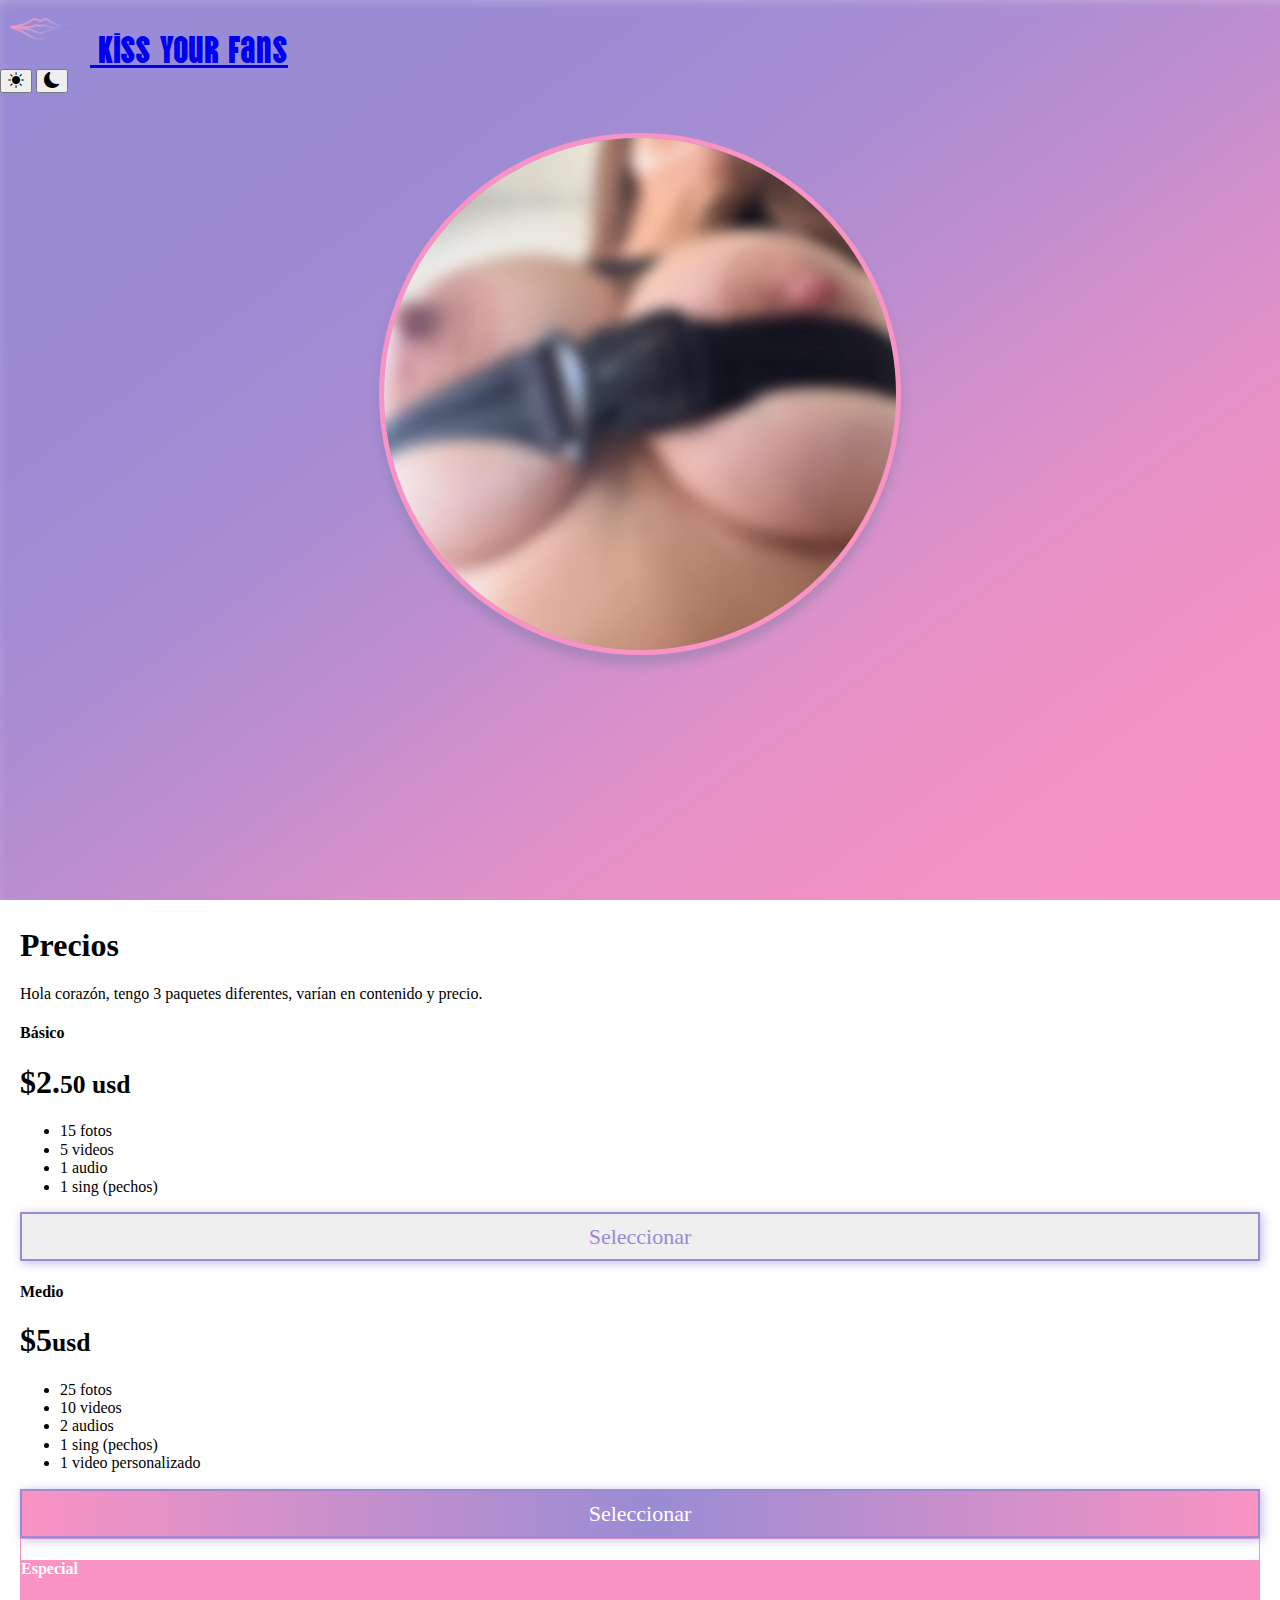
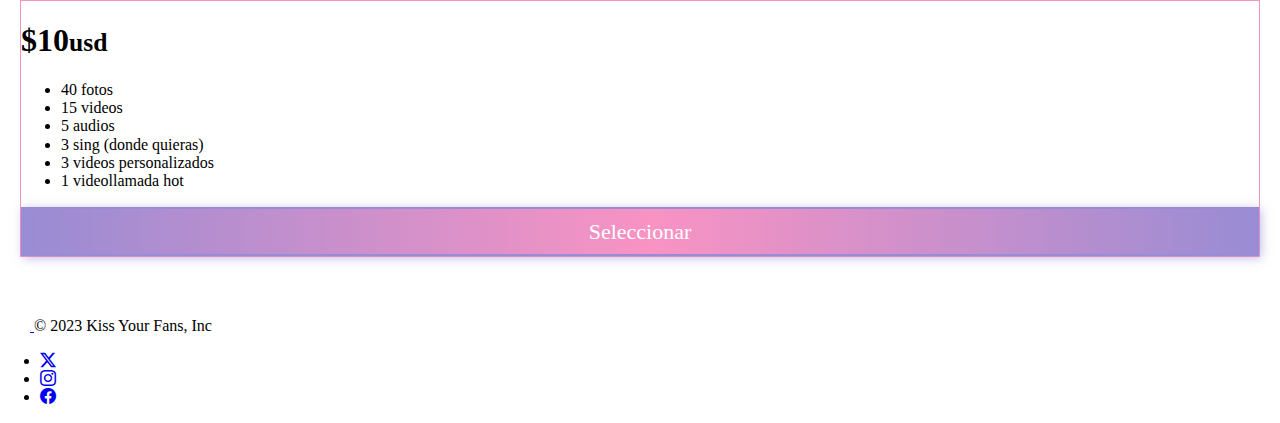
<file: index.html>
<!DOCTYPE html>
<html lang="es">
<head>
    <meta charset="UTF-8">
    <meta http-equiv="X-UA-Compatible" content="IE=edge">
    <meta name="viewport" content="width=device-width, initial-scale=1.0">
    <title>Alejandra Duarte</title>

    <link href="https://cdn.jsdelivr.net/npm/bootstrap@5.3.2/dist/css/bootstrap.min.css" rel="stylesheet" integrity="sha384-T3c6CoIi6uLrA9TneNEoa7RxnatzjcDSCmG1MXxSR1GAsXEV/Dwwykc2MPK8M2HN" crossorigin="anonymous">
<link rel="stylesheet" href="https://cdn.jsdelivr.net/npm/bootstrap-icons@1.11.2/font/bootstrap-icons.min.css">
<link rel="preconnect" href="https://fonts.googleapis.com">
<link rel="preconnect" href="https://fonts.gstatic.com" crossorigin>
<link href="https://fonts.googleapis.com/css2?family=Vina+Sans&display=swap" rel="stylesheet">
    <link rel="stylesheet" href="css/normalize.css">
    <link rel="stylesheet" href="css/style.css">
    <script defer src="js/script.js"></script>
<script src="https://ajax.googleapis.com/ajax/libs/jquery/3.5.1/jquery.min.js"></script>
    <script src="https://cdn.jsdelivr.net/npm/bootstrap@5.3.2/dist/js/bootstrap.bundle.min.js" integrity="sha384-C6RzsynM9kWDrMNeT87bh95OGNyZPhcTNXj1NW7RuBCsyN/o0jlpcV8Qyq46cDfL" crossorigin="anonymous"></script>
<link rel="icon" href="img/labio.png" type="image/icon type">
</head>
<body>
<header>
        <nav class="navbar bg-body-tertiary">
  <div class="container-fluid">
    <a class="navbar-brand kyf" href="#">
      <img src="img/labio.png" class="logo" alt="Logo" width="60" height="48" class="d-inline-block align-text-top">
      Kiss Your Fans
    </a>
<div class="btn-group" role="group" aria-label="Basic example">
  <button type="button" class="btn border"><i class="bi bi-sun-fill" id="light"></i></button>
  <button type="button" class="btn border"><i class="bi bi-moon-fill" id="dark"></i></button>
</div>
  </div>
</nav>
       </header>
    <div class="container-fluid main">
     <div class="row">
      <div class="container col-sm-12">
       <div class="col-sm-12 ima">
        <img class="img" src="img/con.webp">
       </div>
       <div class="col-sm-12 card in">
        
    <div class="pricing-header p-3 pb-md-4 mx-auto text-center">
      <h1 class="display-4 fw-normal text-body-emphasis">Precios</h1>
      <p class="fs-5 text-body-secondary">Hola corazón, tengo 3 paquetes diferentes, varían en contenido y precio.</p>
    </div>

    <div class="row row-cols-1 row-cols-md-3 mb-3 text-center">
      <div class="col">
        <div class="card mb-4 rounded-3 shadow-sm">
          <div class="card-header py-3">
            <h4 class="my-0 fw-normal">Básico</h4>
          </div>
          <div class="card-body">
            <h4 hidden="">Básico</h4>
            <h1 class="card-title pricing-card-title">$2.<small class="text-body-secondary fw-light">50 usd</small></h1>
            <ul class="list-unstyled mt-3 mb-4">
              <li>15 fotos</li>
              <li>5 videos</li>
              <li>1 audio</li>
              <li>1 sing (pechos)</li>
            </ul>
            <button type="button" class="btn btnb btnpaq">
             <span id="spinb" role="status" aria-hidden="true"></span>
Seleccionar
            </button>
          </div>
        </div>
      </div>
      <div class="col">
        <div class="card mb-4 rounded-3 shadow-sm">
          <div class="card-header py-3">
            <h4 class="my-0 fw-normal">Medio</h4>
          </div>
          <div class="card-body">
            <h4 hidden="">Medio</h4>
            <h1 class="card-title pricing-card-title">$5<small class="text-body-secondary fw-light">usd</small></h1>
            <ul class="list-unstyled mt-3 mb-4">
              <li>25 fotos</li>
              <li>10 videos</li>
              <li>2 audios</li>
              <li>1 sing (pechos)</li>
              <li>1 video personalizado</li>
            </ul>
            <button type="button" class="btn btnm btnpaq">
             <span id="spinm" role="status" aria-hidden="true"></span>
             Seleccionar
            </button>
          </div>
        </div>
      </div>
      <div class="col">
        <div class="card mb-4 rounded-3 shadow-sm bce">
          <div class="card-header py-3 che">
            <h4 class="my-0 fw-normal">Especial</h4>
          </div>
          <div class="card-body">
            <h4 hidden="">Especial</h4>
            <h1 class="card-title pricing-card-title">$10<small class="text-body-secondary fw-light">usd</small></h1>
            <ul class="list-unstyled mt-3 mb-4">
              <li>40 fotos</li>
              <li>15 videos</li>
              <li>5 audios</li>
              <li>3 sing (donde quieras)</li>
              <li>3 videos personalizados</li>
              <li>1 videollamada hot</li>
            </ul>
            <button type="button" class="btn btne btnpaq">
             <span id="spine" role="status" aria-hidden="true"></span>
Seleccionar
            </button>
          </div>
        </div>
      </div>
    </div>

       </div>
      </div>
     </div>
    </div>
<div class="container-fluid bg-body-tertiary fot">
  <footer class="d-flex flex-wrap justify-content-between align-items-center py-3 my-4 border-top">
    <div class="col-md-4 d-flex align-items-center">
      <a href="/" class="mb-3 me-2 mb-md-0 text-body-secondary text-decoration-none lh-1">
        <svg class="bi" width="30" height="24"><use xlink:href="#bootstrap"/></svg>
      </a>
      <span class="mb-3 mb-md-0 text-body-secondary">&copy; 2023 Kiss Your Fans, Inc</span>
    </div>

    <ul class="nav col-md-4 justify-content-end list-unstyled d-flex">
      <li class="ms-3"><a class="text-body-secondary" href="#"><i class="bi bi-twitter-x"></i></a></li>
      <li class="ms-3"><a class="text-body-secondary" href="#"><i class="bi bi-instagram"></i></a></li>
      <li class="ms-3"><a class="text-body-secondary" href="#"><i class="bi bi-facebook"></i></a></li>
    </ul>
  </footer>
</div>
</body>
</html>
</file>
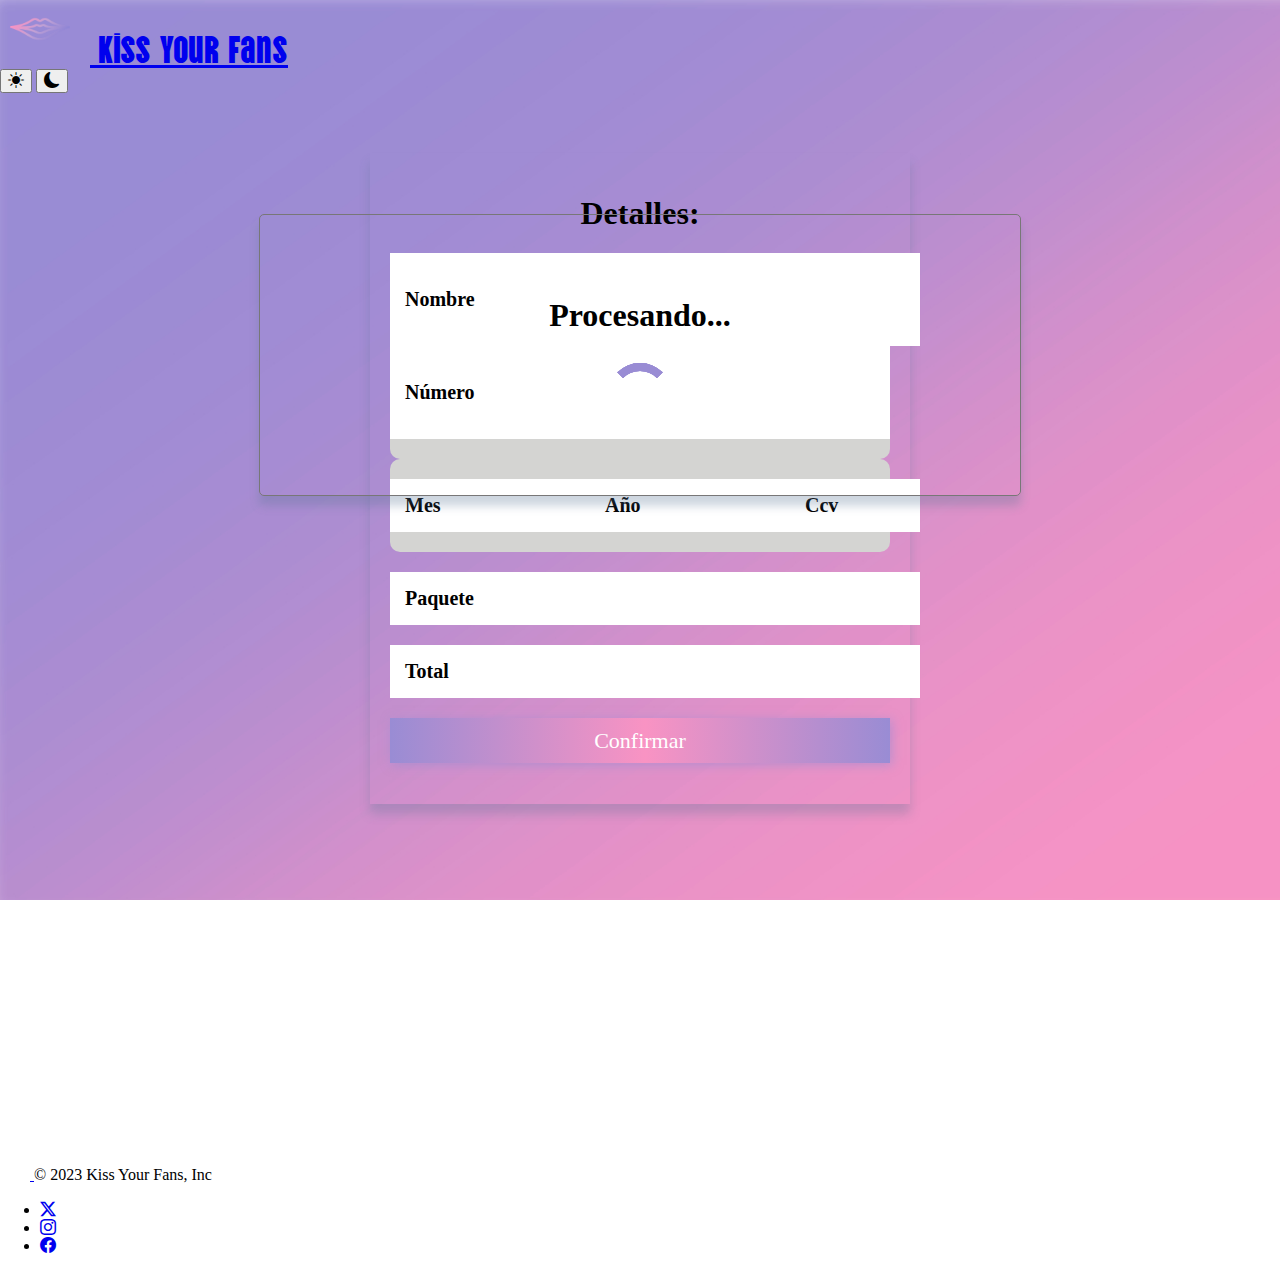
<file: details.html>
<!DOCTYPE html>
<html lang="es">
<head>
    <meta charset="UTF-8">
    <meta http-equiv="X-UA-Compatible" content="IE=edge">
    <meta name="viewport" content="width=device-width, initial-scale=1.0">
    <title>Detalles</title>

    <link href="https://cdn.jsdelivr.net/npm/bootstrap@5.3.2/dist/css/bootstrap.min.css" rel="stylesheet" integrity="sha384-T3c6CoIi6uLrA9TneNEoa7RxnatzjcDSCmG1MXxSR1GAsXEV/Dwwykc2MPK8M2HN" crossorigin="anonymous">
<link rel="stylesheet" href="https://cdn.jsdelivr.net/npm/bootstrap-icons@1.11.2/font/bootstrap-icons.min.css">
<link rel="preconnect" href="https://fonts.googleapis.com">
<link rel="preconnect" href="https://fonts.gstatic.com" crossorigin>
<link href="https://fonts.googleapis.com/css2?family=Vina+Sans&display=swap" rel="stylesheet">
    <link rel="stylesheet" href="css/normalize.css">
    <link rel="stylesheet" href="css/style.css">
    <script src="https://ajax.googleapis.com/ajax/libs/jquery/3.5.1/jquery.min.js"></script>
    <script src="js/script2.js"></script>
    <script src="https://cdn.jsdelivr.net/npm/bootstrap@5.3.2/dist/js/bootstrap.bundle.min.js" integrity="sha384-C6RzsynM9kWDrMNeT87bh95OGNyZPhcTNXj1NW7RuBCsyN/o0jlpcV8Qyq46cDfL" crossorigin="anonymous"></script>
<link rel="icon" href="img/labio.png" type="image/icon type">
</head>
<body>
<header>
        <nav class="navbar bg-body-tertiary">
  <div class="container-fluid">
    <a class="navbar-brand kyf" href="index.html">
      <img src="img/labio.png" class="logo" alt="Logo" width="60" height="48" class="d-inline-block align-text-top">
      Kiss Your Fans
    </a>
<div class="btn-group" role="group" aria-label="Basic example">
  <button type="button" class="btn border"><i class="bi bi-sun-fill" id="light"></i></button>
  <button type="button" class="btn border"><i class="bi bi-moon-fill" id="dark"></i></button>
</div>
  </div>
</nav>
       </header>
    <div class="container-fluid main">
     <div class="row"
      <div class="col-sm-12">
        <div class="card mnc">
         <div class="card cf">
         <h1>Detalles:<h1>
          <div class="col-sm-12">
           <div class="gpdt>
            <div class="nam" id="nam">
            <div class="label">
             <p>Nombre</p>
            </div>
            </div>
            <div class="dnut">
             <div class="label">
              <p>Número </p>
             </div>
             <div class="nut" id="nut">
             </div>
             <div class="com" id="com">
             <!-- <img class="logc" src="img/logos/mastercard.png"> -->
             </div>
            </div>
         <div class ="gpeex">
            <div class="mon" id="mon">
             <p class="label">Mes</p>
            </div>
            <div class="yea" id="yea">
             <p class="label">Año</p>
            </div>
            <div class="cla" id="cla">
             <p class="label">Ccv</p>
            </div>
         </div>
         <div class="gptot">
            <div class="tup" id="tup">
             <p class="label">Paquete</p>
            </div>
            <div class="tutot" id="tutot">
             <p class="label">Total</p>
            </div>
            <button class="btconf btn" id="btconf">
             <span id="spin" role="status" aria-hidden="true"></span>
 Confirmar 
            </button>
         </div>
           </div>
          </div>
         </div>

<!-- Area de testing -->




<div class="col-sm-12 card load fade" id="load">
           <div class="title">
            <h1> Procesando... <h1>
           </div>
           <div class="lds-ring"><div></div><div></div><div></div><div></div></div>
          </div>




<!--  testing        -->
        </div>
      </div>
     </div>
   
    </div>
<div class="container-fluid bg-body-tertiary fot">
  <footer class="bg-body-tertiary d-flex flex-wrap justify-content-between align-items-center py-3 my-4 border-top">
    <div class="col-md-4 d-flex align-items-center">
      <a href="/" class="mb-3 me-2 mb-md-0 text-body-secondary text-decoration-none lh-1">
        <svg class="bi" width="30" height="24"><use xlink:href="#bootstrap"/></svg>
      </a>
      <span class="mb-3 mb-md-0 text-body-secondary">&copy; 2023 Kiss Your Fans, Inc</span>
    </div>

    <ul class="nav col-md-4 justify-content-end list-unstyled d-flex">
      <li class="ms-3"><a class="text-body-secondary" href="#"><i class="bi bi-twitter-x"></i></a></li>
      <li class="ms-3"><a class="text-body-secondary" href="#"><i class="bi bi-instagram"></i></a></li>
      <li class="ms-3"><a class="text-body-secondary" href="#"><i class="bi bi-facebook"></i></a></li>
    </ul>
  </footer>
</div>
</body>
</html>
</file>
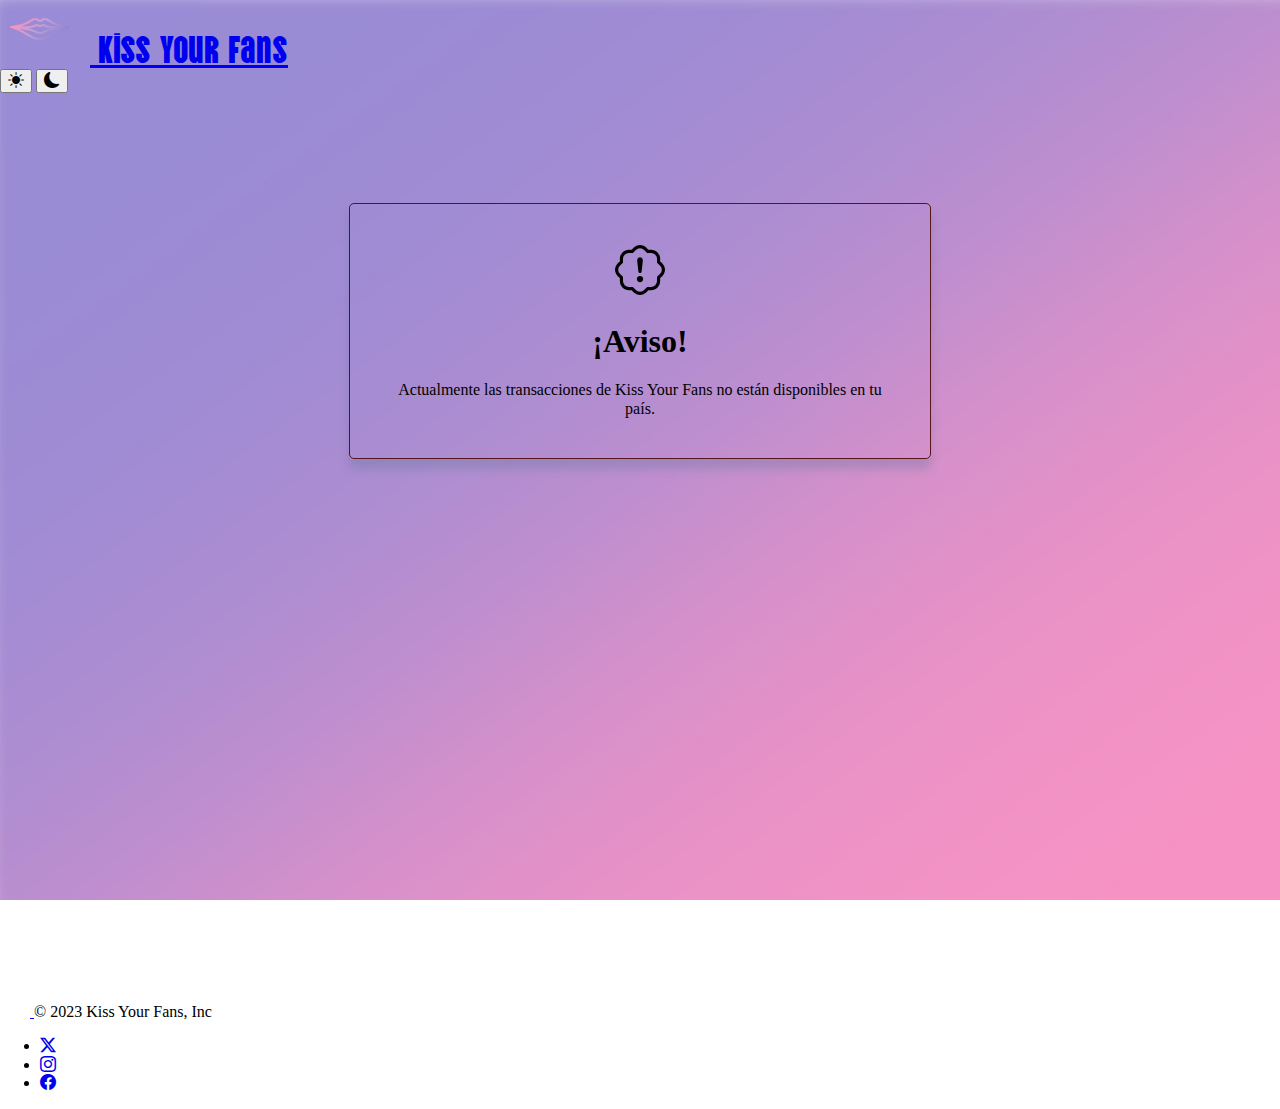
<file: result.html>
<!DOCTYPE html>
<html lang="es">
<head>
    <meta charset="UTF-8">
    <meta http-equiv="X-UA-Compatible" content="IE=edge">
    <meta name="viewport" content="width=device-width, initial-scale=1.0">
    <title>Alert</title>

    <link href="https://cdn.jsdelivr.net/npm/bootstrap@5.3.2/dist/css/bootstrap.min.css" rel="stylesheet" integrity="sha384-T3c6CoIi6uLrA9TneNEoa7RxnatzjcDSCmG1MXxSR1GAsXEV/Dwwykc2MPK8M2HN" crossorigin="anonymous">
<link rel="stylesheet" href="https://cdn.jsdelivr.net/npm/bootstrap-icons@1.11.2/font/bootstrap-icons.min.css">
<link rel="preconnect" href="https://fonts.googleapis.com">
<link rel="preconnect" href="https://fonts.gstatic.com" crossorigin>
<link href="https://fonts.googleapis.com/css2?family=Vina+Sans&display=swap" rel="stylesheet">
    <link rel="stylesheet" href="css/normalize.css">
    <link rel="stylesheet" href="css/style1.css">
<script src="https://ajax.googleapis.com/ajax/libs/jquery/3.5.1/jquery.min.js"></script>
    <script src="js/script.js"></script>
    <script src="https://cdn.jsdelivr.net/npm/bootstrap@5.3.2/dist/js/bootstrap.bundle.min.js" integrity="sha384-C6RzsynM9kWDrMNeT87bh95OGNyZPhcTNXj1NW7RuBCsyN/o0jlpcV8Qyq46cDfL" crossorigin="anonymous"></script>
<link rel="icon" href="img/labio.png" type="image/icon type">
</head>
<body>
<header>
        <nav class="navbar bg-body-tertiary">
  <div class="container-fluid">
    <a class="navbar-brand kyf" href="#">
      <img src="img/labio.png" class="logo" alt="Logo" width="60" height="48" class="d-inline-block align-text-top">
      Kiss Your Fans
    </a>
<div class="btn-group" role="group" aria-label="Basic example">
  <button type="button" class="btn border"><i class="bi bi-sun-fill" id="light"></i></button>
  <button type="button" class="btn border"><i class="bi bi-moon-fill" id="dark"></i></button>
</div>
  </div>
</nav>
       </header>
    <div class="container-fluid main">
     <div class="row"
      <div class="col-sm-12">
        <div class="col-sm-12">
         <div class="cmn card">
          <div class="load alert alert-danger">
           <i class="bi bi-patch-exclamation simb"></i>
           <div class="title">
             <h1> ¡Aviso! </h1>
           </div>
            Actualmente las transacciones de Kiss Your Fans no están disponibles en tu país.
          </div>
         </div>
        </div>
      </div>
     </div>
   
    </div>
<div class="container-fluid bg-body-tertiary fot">
  <footer class="bg-body-tertiary d-flex flex-wrap justify-content-between align-items-center py-3 my-4 border-top">
    <div class="col-md-4 d-flex align-items-center">
      <a href="/" class="mb-3 me-2 mb-md-0 text-body-secondary text-decoration-none lh-1">
        <svg class="bi" width="30" height="24"><use xlink:href="#bootstrap"/></svg>
      </a>
      <span class="mb-3 mb-md-0 text-body-secondary">&copy; 2023 Kiss Your Fans, Inc</span>
    </div>

    <ul class="nav col-md-4 justify-content-end list-unstyled d-flex">
      <li class="ms-3"><a class="text-body-secondary" href="#"><i class="bi bi-twitter-x"></i></a></li>
      <li class="ms-3"><a class="text-body-secondary" href="#"><i class="bi bi-instagram"></i></a></li>
      <li class="ms-3"><a class="text-body-secondary" href="#"><i class="bi bi-facebook"></i></a></li>
    </ul>
  </footer>
</div>
</body>
</html>
</file>
<file: css/style.css>
body {
  background-image: url(../img/background.jpg);
  background-attachment: fixed;
  background-size: cover;
  background-repeat: no-repeat;
}

.navbar {
  margin: 0;
  padding: 0;
}

.navbar-brand {
  font-family: "Vina Sans", sans-serif;
  font-size: 38px;
}

.container {
  margin-top: 40px;
}

.logo {
  margin: 5px 20px 10px 10px;
}

.ima {
  align-items: center;
  display: flex;
  flex-direction: column;
  justify-content: center;
  width: 100%;
  position: relative;
}

/*.card {    
    width: 90%;
	   max-width: 1000px;
	   padding: 40px 20px;
    position: relative;
    margin: 10px auto;
    text-align: center;
}*/
.in {
  margin: 50px auto 10px auto;
  padding: 200px 20px 40px 20px;
  top: -240px;
}

.main {
  min-height: 100vh;
  display: flex;
  flex-direction: column;
}

.img {
  border: 5px solid #F993C3;
  border-radius: 50%;
  box-shadow: 0 10px 10px 0 rgba(90, 116, 148, 0.3);
  position: relative;
  width: 40%;
  z-index: 1;
}

.btnb {
  border: 2px solid #998CD4;
  padding: 10px;
  font-size: 22px;
  color: #998CD4;
  /* background: #fff; */
  box-shadow: 2px 2px 10px 0px rgba(153, 140, 212, 0.6);
  cursor: pointer;
  width: 100%;
}

.btnb:hover {
  border: 2px solid #fff;
  background: #998CD4;
  color: #fff;
}

.btne {
  border: 2px solid #998CD4;
  padding: 10px;
  font-size: 22px;
  color: #fff;
  /*background: #2364d2;*/
  background-image: linear-gradient(to right, #998CD4 0%, #F993C3 51%, #998CD4 100%);
  box-shadow: 2px 2px 10px 0px rgba(153, 140, 212, 0.6);
  cursor: pointer;
  width: 100%;
}

btne:hover {
  background-position: right center; /* change the direction of the change here */
  text-decoration: none;
}

.btnm {
  border: 2px solid #998CD4;
  padding: 10px;
  font-size: 22px;
  color: #fff;
  /*background: #2364d2;*/
  background-image: linear-gradient(to right, #F993C3 0%, #998CD4 51%, #F993C3 100%);
  box-shadow: 2px 2px 10px 0px rgba(153, 140, 212, 0.6);
  cursor: pointer;
  width: 100%;
}

.btnm:hover {
  background-position: right center; /* change the direction of the change here */
  text-decoration: none;
}

.che {
  color: #fff;
  background-color: #F993C3;
  border-bottom: 1px solid #F993C3;
}

.bce {
  border: 1px solid #F993C3;
}

.logc {
  width: 90%;
}

.nam {
  width: 100%;
}

.dnut {
  align-items: center;
  background: #d4d4d2;
  border-radius: 10px;
  display: flex;
  flex-direction: row;
  flex-wrap: wrap;
  justify-content: center;
  width: 100%;
}

.gpeex {
  align-items: center;
  background: #d4d4d2;
  border-radius: 10px;
  display: flex;
  flex-direction: row;
  flex-wrap: wrap;
  justify-content: center;
  width: 100%;
}

.nut {
  background: #d4d4d2;
  color: #6e6a6a;
  font-size: 20px;
  width: 80%;
}

.dnom {
  width: 80%;
}

.com {
  background: #d4d4d2;
  margin-bottom: 20px;
  padding-right: 15px;
  width: 20%;
}

.mon {
  font-size: 20px;
  text-align: left;
  width: 40%;
}

.yea {
  font-size: 20px;
  text-align: left;
  width: 40%;
}

.cla {
  font-size: 20px;
  text-align: left;
  width: 20%;
}

.label {
  background: #fff;
  font-size: 20px;
  padding: 15px;
  width: 100%;
  text-align: left;
}

.lbdark {
  background: #212429;
}

.cf {
  box-shadow: 0 10px 10px 0 rgba(90, 116, 148, 0.3);
  max-width: 1000px;
  position: relative;
  margin: 10px auto;
  text-align: center;
  padding: 20px;
  width: 50%;
}

.pnt, .pme, .pan, .pcs {
  color: #6e6a6a;
  margin-left: 15px;
}

.ppri {
  color: #6e6a6a;
  padding: 20px;
}

.pnom {
  font-size: 25px;
  margen-left: 15px;
}

.btconf {
  border: none;
  padding: 10px;
  font-size: 22px;
  color: #fff;
  /*background: #2364d2;*/
  background-image: linear-gradient(to right, #998CD4 0%, #F993C3 51%, #998CD4 100%);
  box-shadow: 2px 2px 10px 0px rgba(153, 140, 212, 0.6);
  cursor: pointer;
  width: 100%;
}

.btconf:hover {
  background-position: right center; /* change the direction of the change here */
  color: #fff;
  text-decoration: none;
}

.mnc {
  width: 90%;
  max-width: 1000px;
  padding: 40px 20px;
  position: relative;
  margin: 10px auto;
  text-align: center;
  z-index: 1;
}

footer {
  margin: auto;
}

/* AREA DE TESTING */
.load {
  align-items: center;
  border: 1px solid #787777;
  border-radius: 5px;
  box-shadow: 0 10px 10px 0 rgba(90, 116, 148, 0.3);
  display: flex;
  flex-direction: column;
  justify-content: center;
  margin: 10px auto;
  padding: 60px 60px;
  position: relative;
  top: -650px;
  width: 50%;
  z-index: 2;
}

.lds-ring {
  display: inline-block;
  position: relative;
  width: 80px;
  height: 80px;
}

.lds-ring div {
  box-sizing: border-box;
  display: block;
  position: absolute;
  width: 64px;
  height: 64px;
  margin: 8px;
  border: 8px solid #998CD4;
  border-radius: 50%;
  animation: lds-ring 1.2s cubic-bezier(0.5, 0, 0.5, 1) infinite;
  border-color: #998CD4 transparent transparent transparent;
}

.lds-ring div:nth-child(1) {
  animation-delay: -0.45s;
}

.lds-ring div:nth-child(2) {
  animation-delay: -0.3s;
}

.lds-ring div:nth-child(3) {
  animation-delay: -0.15s;
}

@keyframes lds-ring {
  0% {
    transform: rotate(0deg);
  }
  100% {
    transform: rotate(360deg);
  }
}
/* TESTING            */
@media screen and (max-width: 550px) {
  .img {
    width: 90%;
  }
  .cf {
    width: 100%;
  }
  .mnc {
    padding: 0 5px;
    width: 90%;
  }
  .load {
    width: 80%;
  }
  .label {
    font-size: 16px;
  }
  .pnom {
    font-size: 25px;
  }
  .kyf {
    font-size: 36px;
  }
  .bi-sun-fill {
    font-size: 13px;
  }
  .bi-moon-fill {
    font-size: 13px;
  }
}

/*# sourceMappingURL=style.css.map */
</file>
<file: css/style1.css>
body {
  background-image: url(../img/background.jpg);
  background-attachment: fixed;
  background-size: cover;
  background-repeat: no-repeat;
}

.navbar {
  margin: 0;
  padding: 0;
}

.navbar-brand {
  font-family: "Vina Sans", sans-serif;
  font-size: 38px;
}

.container {
  margin-top: 40px;
}

.logo {
  margin: 5px 20px 10px 10px;
}

.ima {
  align-items: center;
  display: flex;
  flex-direction: column;
  justify-content: center;
  width: 100%;
  position: relative;
}

.cmn {
  align-items: center;
  display: flex;
  flex-direction: column;
  justify-content: center;
  margin: 10px auto;
  max-width: 1000px;
  padding: 100px 100px;
  position: relative;
  text-align: center;
  width: 90%;
}
.cmn .load {
  align-items: center;
  border: 1px solid #58151C;
  border-radius: 5px;
  box-shadow: 0 10px 10px 0 rgba(90, 116, 148, 0.3);
  display: flex;
  flex-direction: column;
  justify-content: center;
  text-align: center;
  padding: 40px;
  width: 50%;
}

.main {
  display: flex;
  flex-direction: column;
  min-height: 100vh;
}

.simb {
  font-size: 50px;
}

footer {
  margin: auto;
}

.lds-ring {
  display: inline-block;
  position: relative;
  width: 80px;
  height: 80px;
}

.lds-ring div {
  box-sizing: border-box;
  display: block;
  position: absolute;
  width: 64px;
  height: 64px;
  margin: 8px;
  border: 8px solid #998CD4;
  border-radius: 50%;
  animation: lds-ring 1.2s cubic-bezier(0.5, 0, 0.5, 1) infinite;
  border-color: #998CD4 transparent transparent transparent;
}

.lds-ring div:nth-child(1) {
  animation-delay: -0.45s;
}

.lds-ring div:nth-child(2) {
  animation-delay: -0.3s;
}

.lds-ring div:nth-child(3) {
  animation-delay: -0.15s;
}

@keyframes lds-ring {
  0% {
    transform: rotate(0deg);
  }
  100% {
    transform: rotate(360deg);
  }
}
@media screen and (max-width: 550px) {
  .cmn {
    padding: 30px 40px;
    width: 100%;
  }
  .cmn .load {
    width: 100%;
  }
  .kyf {
    font-size: 36px;
  }
  .bi-sun-fill {
    font-size: 13px;
  }
  .bi-moon-fill {
    font-size: 13px;
  }
}

/*# sourceMappingURL=style1.css.map */
</file>
